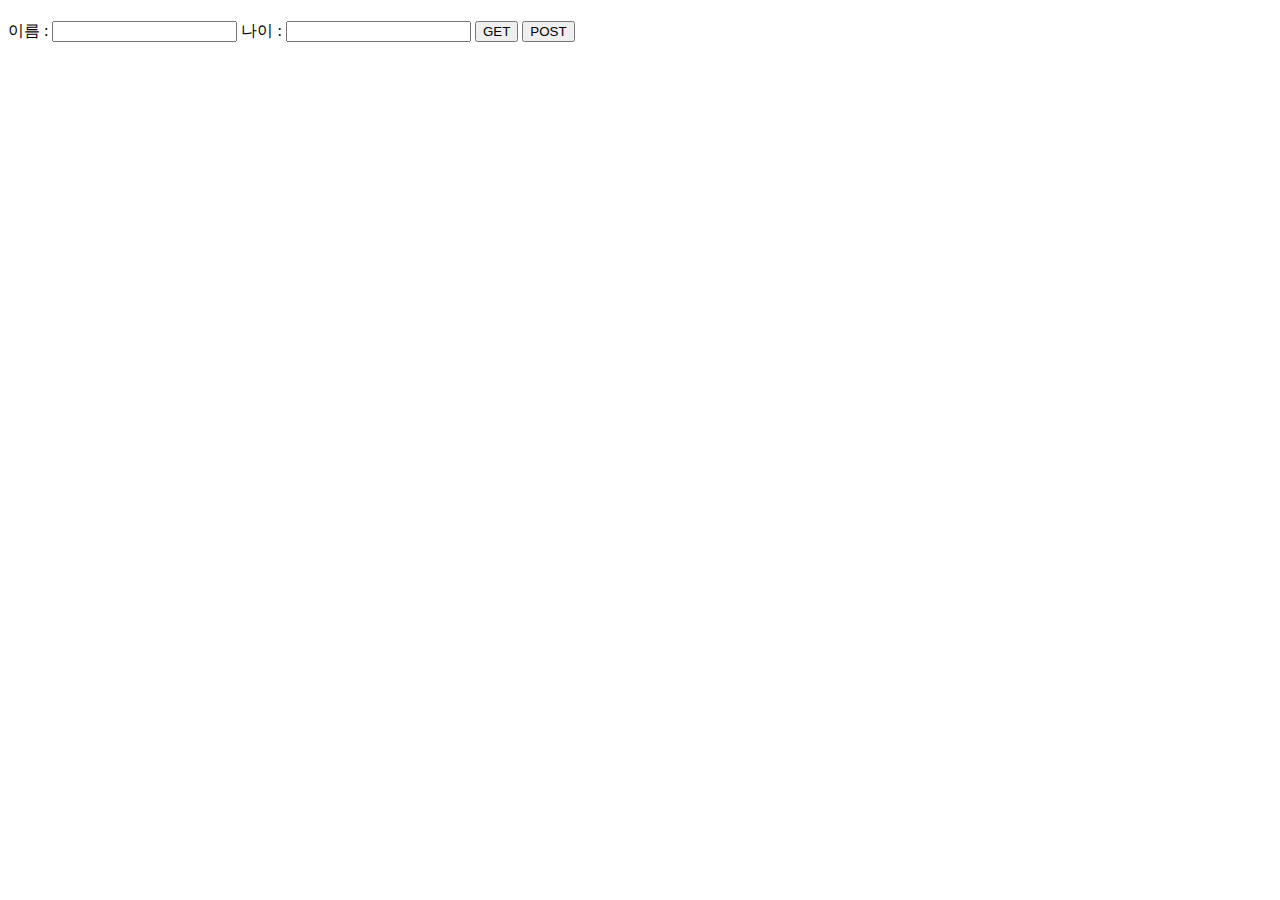
<file: src/main/resources/templates/index.html>
<!DOCTYPE html>
<html xmlns:th="http://www.thymeleaf.org">
<head>
    <meta charset="UTF-8">
    <title>타임리프 예시</title>
</head>
<body>
    <h1 th:text="'이름' + ${name} + '나이 : ' + ${age} "></h1>
    <form action="/">
        <label>
            이름 :
            <input type="text" name="name"/>
        </label>
        <label>
            나이 :
            <input type="text" name="age"/>
        </label>
        <button type="submit" formmethod="get">GET</button>
        <button type="submit" formmethod="post">POST</button>
    </form>
</body>
</html>
</file>
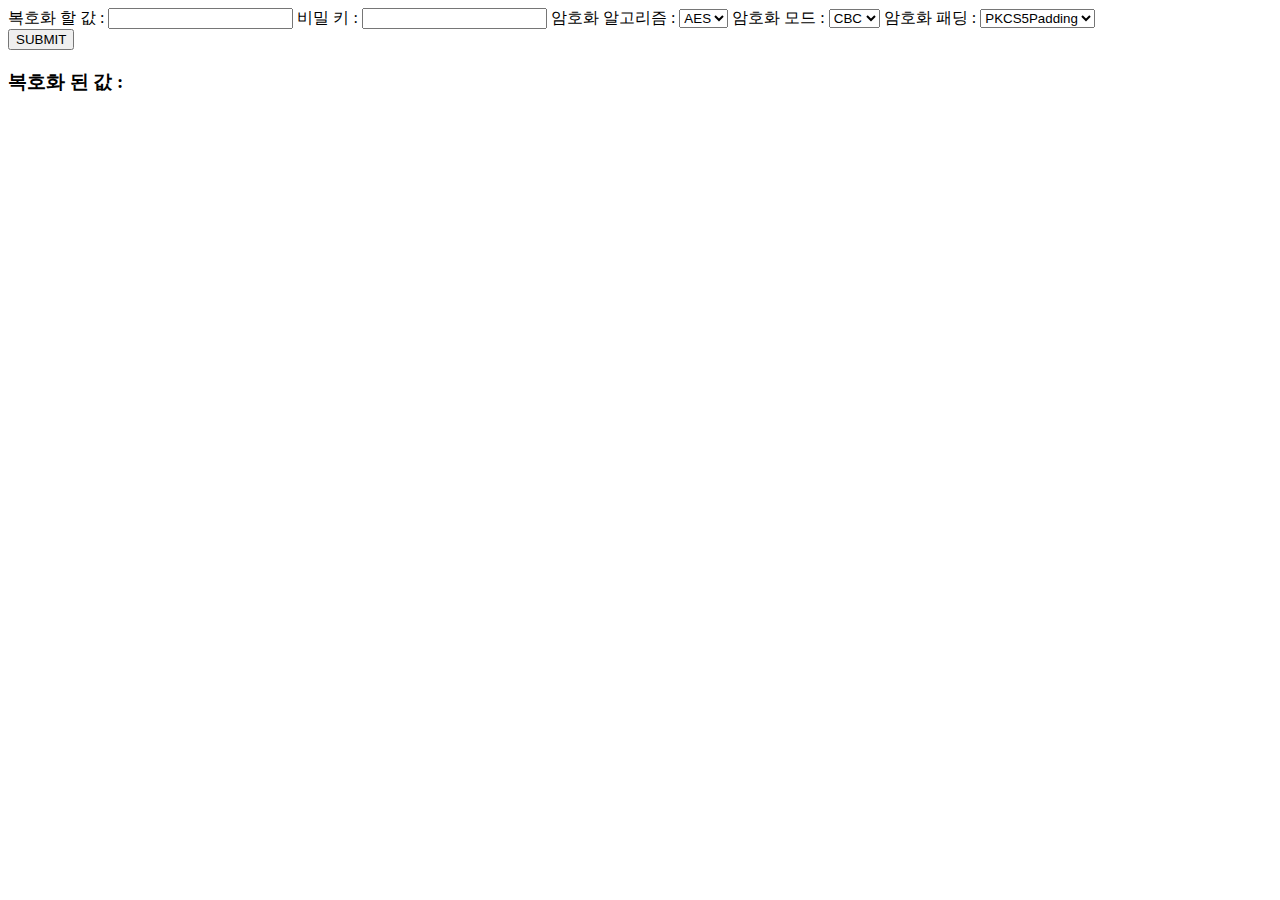
<file: src/main/resources/templates/decrypt.html>
<!DOCTYPE html>
<html lang="ko" xmlns:th="http://www.thymeleaf.org" xmlns:layout="http://www.ultraq.net.nz/thymeleaf/layout"
      layout:decorate="~{layouts/default_layout}">
<th:block layout:fragment="css"></th:block>
<th:block layout:fragment="script">
    <script>
        document.addEventListener("DOMContentLoaded", function() {
            const result_text = document.getElementById("result_text");
            const FORM = document.getElementById("crypt_form");

            function sendPostRequest() {
                let formData = new FormData(FORM);
                const URL = "/api/decrypt";

                fetch(URL, {
                    method: 'POST',
                    body: formData
                })
                    .then(response => {
                        if (!response.ok) {
                            return response.json().then(error => {
                                throw new Error(error.message || 'Internal Server Error');
                            });
                        }
                        return response.json();
                    })
                    .then(data => {
                        result_text.innerText = `복호화 된 값 : ${data.value}`;
                    })
                    .catch(error => {
                        alert(error);
                    });
            }

            document.getElementById("crypt_form_submit").addEventListener("click", () => {
                sendPostRequest();
            })
        });
    </script>
</th:block>
<main layout:fragment="content">
    <form id="crypt_form">
        <label class="crypt_form_input">
            복호화 할 값 :
            <input type="text" id="value" name="value"/>
        </label>
        <label class="crypt_form_input">
            비밀 키 :
            <input type="text" name="secretKey"/>
        </label>
        <label class="crypt_form_input">
            암호화 알고리즘 :
            <select name="algorithm">
                <option value="AES">AES</option>
            </select>
        </label>
        <label class="crypt_form_input">
            암호화 모드 :
            <select name="mode">
                <option value="CBC">CBC</option>
            </select>
        </label>
        <label class="crypt_form_input">
            암호화 패딩 :
            <select name="padding">
                <option value="PKCS5Padding">PKCS5Padding</option>
            </select>
        </label>
    </form>
    <div class="flex_div">
        <button id="crypt_form_submit" type="button" class="block-btn">SUBMIT</button>
    </div>
    <article class="flex-box">
        <div>
            <h3 id="result_text">복호화 된 값 : </h3>
        </div>
    </article>
</main>
</html>
</file>
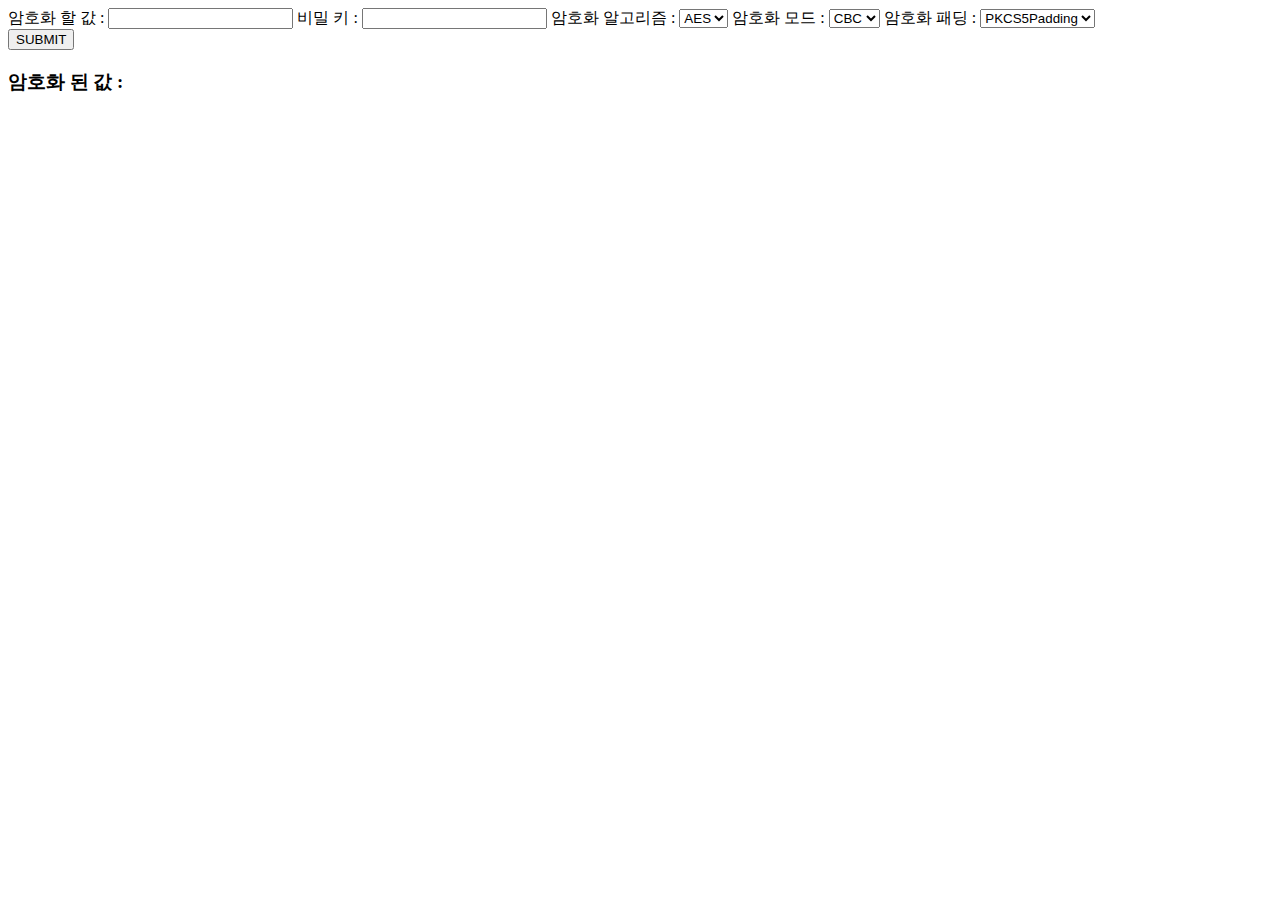
<file: src/main/resources/templates/encrypt.html>
<!DOCTYPE html>
<html lang="ko" xmlns:th="http://www.thymeleaf.org" xmlns:layout="http://www.ultraq.net.nz/thymeleaf/layout"
      layout:decorate="~{layouts/default_layout}">
<th:block layout:fragment="css"></th:block>
<th:block layout:fragment="script">
    <script>
        document.addEventListener("DOMContentLoaded", function() {
            const result_text = document.getElementById("result_text");
            const FORM = document.getElementById("crypt_form");

            function sendPostRequest() {
                let formData = new FormData(FORM);
                const URL = "/api/encrypt";

                fetch(URL, {
                    method: 'POST',
                    body: formData
                })
                    .then(response => {
                        if (!response.ok) {
                            return response.json().then(error => {
                                throw new Error(error.message || 'Internal Server Error');
                            });
                        }
                        return response.json();
                    })
                    .then(data => {
                        result_text.innerText = `암호화 된 값 : ${data.value}`;
                    })
                    .catch(error => {
                        alert(error);
                    });
            }

            document.getElementById("crypt_form_submit").addEventListener("click", () => {
                sendPostRequest();
            })
        });
    </script>
</th:block>
<main layout:fragment="content">
    <form id="crypt_form">
        <label class="crypt_form_input">
            암호화 할 값 :
            <input type="text" id="value" name="value"/>
        </label>
        <label class="crypt_form_input">
            비밀 키 :
            <input type="text" name="secretKey"/>
        </label>
        <label class="crypt_form_input">
            암호화 알고리즘 :
            <select name="algorithm">
                <option value="AES">AES</option>
            </select>
        </label>
        <label class="crypt_form_input">
            암호화 모드 :
            <select name="mode">
                <option value="CBC">CBC</option>
            </select>
        </label>
        <label class="crypt_form_input">
            암호화 패딩 :
            <select name="padding">
                <option value="PKCS5Padding">PKCS5Padding</option>
            </select>
        </label>
    </form>
    <div class="flex_div">
        <button id="crypt_form_submit" type="button" class="block-btn">SUBMIT</button>
    </div>
    <article class="flex-box">
        <div>
            <h3 id="result_text">암호화 된 값 : </h3>
        </div>
    </article>
</main>
</html>
</file>
